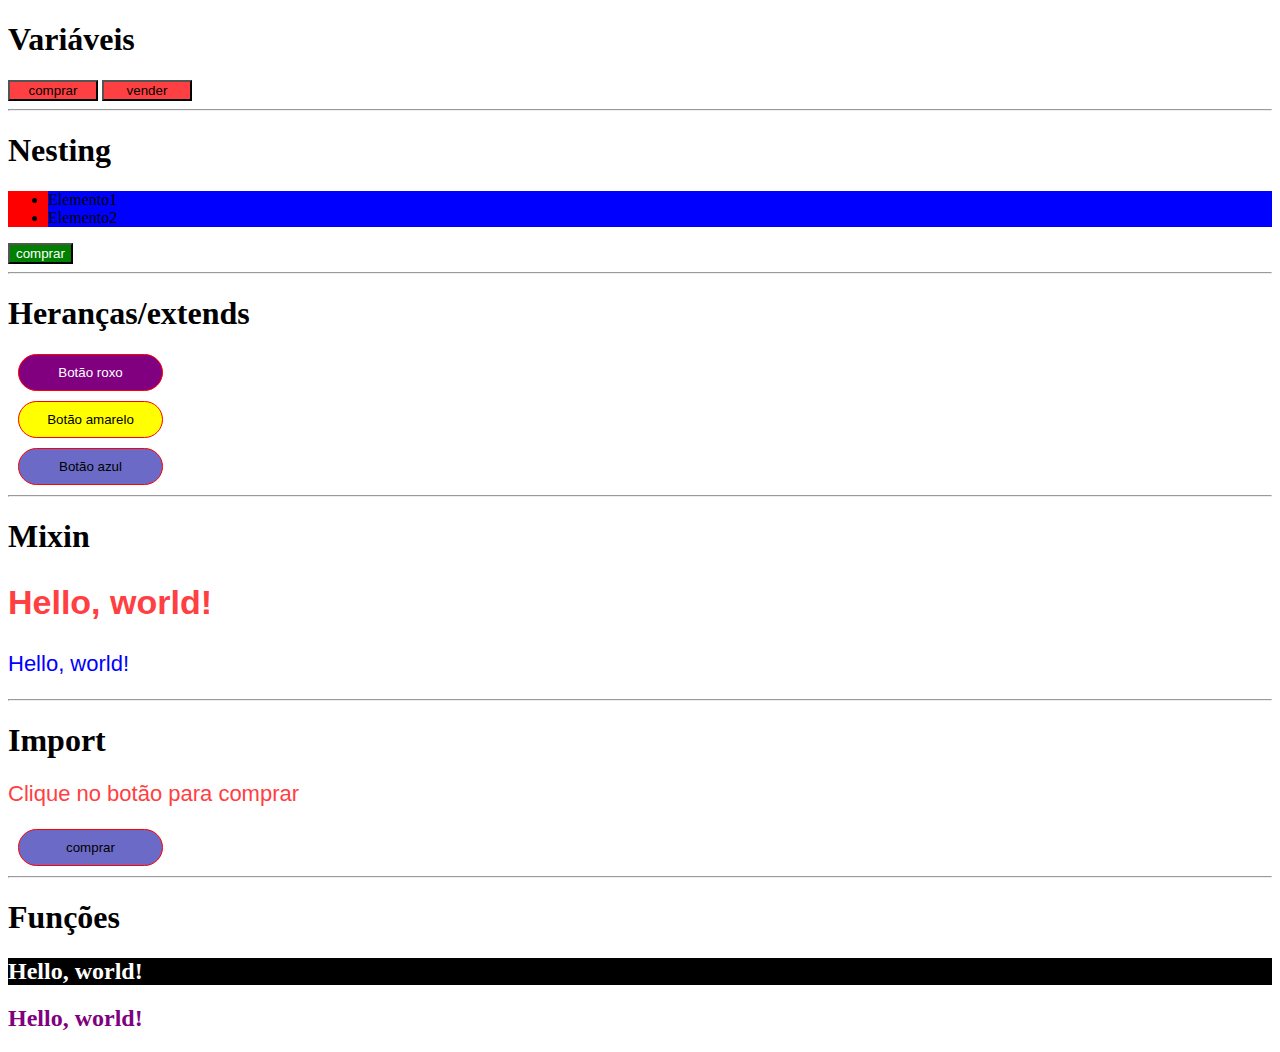
<file: index.html>
<!DOCTYPE html>
<html lang="pt-br">
<head>
    <meta charset="UTF-8">
    <meta name="viewport" content="width=device-width, initial-scale=1.0">
    <title>Document</title>
    <link rel="stylesheet" href="./css/style.css">
</head>
<body>

    <h1>Variáveis</h1>

    <button class="btn1">comprar</button>
    <button class="btn2">vender</button>

    <hr>

    <h1>Nesting</h1>

    <div class="classe1">
        <ul>
            <li>Elemento1</li>
            <li>Elemento2</li>
        </ul>

        <button>comprar</button>
    </div>

    <hr>

    <h1>Heranças/extends</h1>

    <button class="btn btn-roxo">Botão roxo</button>
    <button class="btn btn-amarelo">Botão amarelo</button>
    <button class="btn btn-azul">Botão azul</button>

    <hr>

    <h1>Mixin</h1>

    <div class="texts">
        <h2>Hello, world!</h2>
        <p>Hello, world!</p>
    </div>

    <hr>

    <h1>Import</h1>

    <p class="textBuy">Clique no botão para comprar</p>
    <button class="btn">comprar</button>

    <hr>

    <h1>Funções</h1>

    <div class="title">
        <h2>Hello, world!</h2>
    </div>

    <div id="title">
        <h2>Hello, world!</h2>
    </div>

</body>
</html>
</file>
<file: css/style.css>
.btn1 {
  width: 90px;
  background-color: #ff4043;
}

.btn2 {
  width: 90px;
  background-color: #ff4043;
}

.classe1 ul {
  background-color: red;
}
.classe1 li {
  background-color: blue;
}
.classe1 button {
  background-color: green;
  color: white;
}
.classe1 button:hover {
  background-color: red;
  transition: 1s;
}

.btn, .btn-azul {
  width: 145px;
  padding: 10px 0px;
  border-radius: 20px;
  display: block;
  margin: 10px;
}
.btn.btn-roxo, .btn-roxo.btn-azul {
  background-color: purple;
  color: white;
}
.btn.btn-amarelo, .btn-amarelo.btn-azul {
  background-color: yellow;
}

.btn-azul {
  background-color: rgba(21, 21, 167, 0.63);
}

.texts h2 {
  color: #ff4043;
  font-size: 34px;
  font-family: Arial;
}
.texts p {
  color: blue;
  font-size: 22px;
  font-family: sans-serif;
}

.textBuy {
  font-size: 22px;
  font-family: Arial, Helvetica, sans-serif;
  color: #ff4043;
}

.btn, .btn-azul {
  padding: 10px 15px;
  border: 1px solid red;
  background-color: rgba(21, 21, 167, 0.63);
}

.title {
  background-color: black;
  color: white;
}

#title {
  color: purple;
}

/*# sourceMappingURL=style.css.map */
</file>
